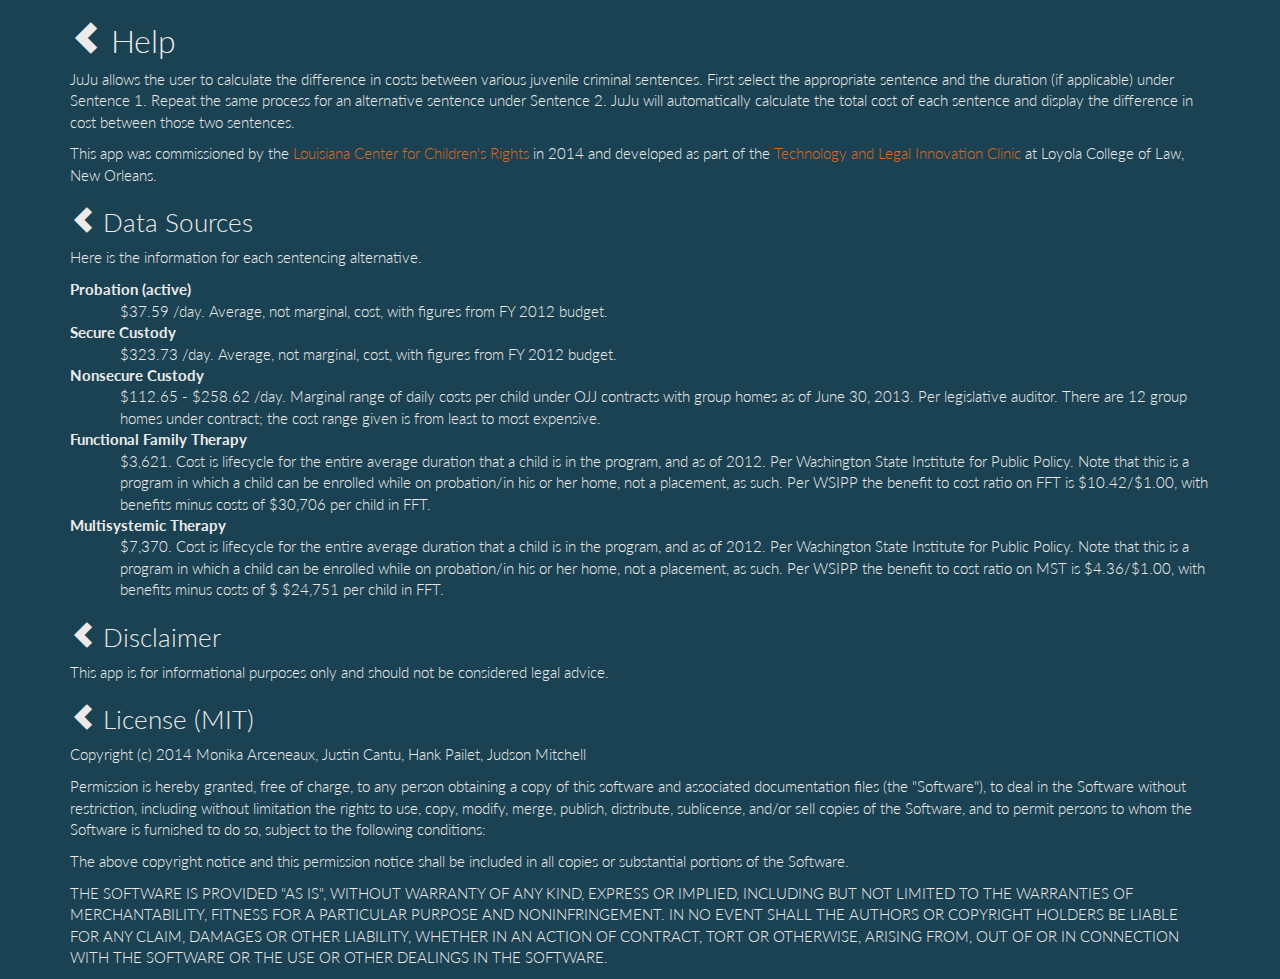
<file: help.html>
<!DOCTYPE html>
<html>
<head>
<meta charset="utf-8">
<meta name="viewport" content="width=device-width, initial-scale=1">
<title>JuJu - Help</title>  
<link href="css/bootstrap.lccr.css" rel="stylesheet" type="text/css" />
<style type="text/css" media="all">
    .spacer{color: #2b3e50;}    
    dd {margin-left:50px}
</style>
</head>
<body>
<div class="container">
    <h2 id="help-text"><span class="back-nav glyphicon glyphicon-chevron-left"></span> Help</h2>

    <p>JuJu allows the user to calculate the difference in costs between various juvenile criminal sentences. First select the appropriate sentence and the duration (if applicable) under Sentence 1. Repeat the same process for an alternative sentence under Sentence 2. JuJu will automatically calculate the total cost of each sentence and display the difference in cost between those two sentences.</p>

    <p>This app was commissioned by the <a href="http://www.laccr.org/" target="_new">Louisiana Center for Children's Rights</a> in 2014 and developed as part of the <a href="http://loyolalawtech.org/" target="_new">Technology and Legal Innovation Clinic</a> at Loyola College of Law, New Orleans.
    <h3 id="data-sources"> <span class="back-nav glyphicon glyphicon-chevron-left"></span> Data Sources</h3>
    <p>Here is the information for each sentencing alternative.</p>

    <dl class="explain-alternatives"></dl>

    <h3 id="disclaimer"> <span class="back-nav glyphicon glyphicon-chevron-left"></span> Disclaimer</h3>
    <p>This app is for informational purposes only and should not be considered legal advice. </p>

    <h3 id="license"> <span class="back-nav glyphicon glyphicon-chevron-left"></span> License (MIT)</h3>
    <p>Copyright (c) 2014 Monika Arceneaux, Justin Cantu, Hank Pailet, Judson Mitchell</p>

    <p>Permission is hereby granted, free of charge, to any person obtaining a copy of this software and
    associated documentation files (the "Software"), to deal in the Software without restriction, including
    without limitation the rights to use, copy, modify, merge, publish, distribute, sublicense, and/or
    sell copies of the Software, and to permit persons to whom the Software is furnished to do so,
    subject to the following conditions:</p>

    <p>The above copyright notice and this permission notice shall be included in all copies or substantial portions of the Software.</p>

    <p>THE SOFTWARE IS PROVIDED "AS IS", WITHOUT WARRANTY OF ANY KIND, EXPRESS OR IMPLIED, INCLUDING BUT NOT LIMITED TO
    THE WARRANTIES OF MERCHANTABILITY, FITNESS FOR A PARTICULAR PURPOSE AND NONINFRINGEMENT. IN NO EVENT SHALL THE AUTHORS
    OR COPYRIGHT HOLDERS BE LIABLE FOR ANY CLAIM, DAMAGES OR OTHER LIABILITY, WHETHER IN AN ACTION OF CONTRACT,
    TORT OR OTHERWISE, ARISING FROM, OUT OF OR IN CONNECTION WITH THE SOFTWARE OR THE USE OR OTHER DEALINGS IN THE SOFTWARE. </p>
</div>
<script src="//ajax.googleapis.com/ajax/libs/jquery/1.11.0/jquery.min.js"></script>
<script>window.jQuery || document.write('<script src="js/vendor/jquery-1.11.0.min.js"><\/script>')</script>
<script type="text/javascript" charset="utf-8">
    $.getJSON('data/data.json', null)
        .done(function (data) {
            var helpText = '';
            $.each(data, function (index, prop){
                helpText += '<dt>' + prop.name + '</dt>' +
                '<dd>' + prop.help + '</dd>';
            })
            $('.explain-alternatives').html(helpText);
        });
   
    $(document).ready(function () { 
        $('.back-nav').click(function () {
            window.history.back();
        });
    });
</script>
</body>
</html>
</file>
